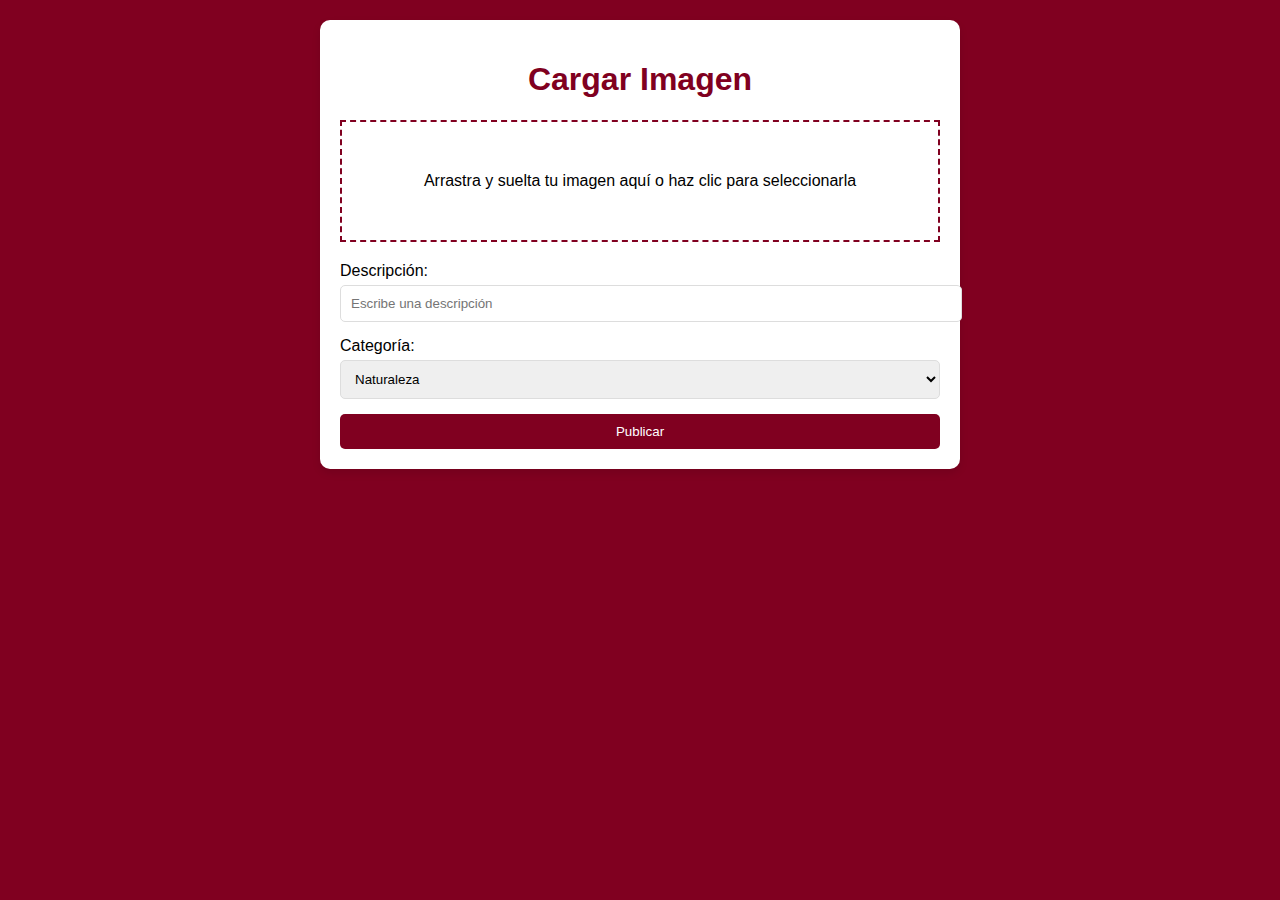
<file: html/upload.html>
<!DOCTYPE html>
<html lang="es">
<head>
    <meta charset="UTF-8">
    <meta name="viewport" content="width=device-width, initial-scale=1.0">
    <title>Cargar Imagen</title>
    <style>
        body {
            font-family: Arial, sans-serif;
            background-color: #800020;
            color: white;
            margin: 0;
            padding: 20px;
        }

        .container {
            max-width: 600px;
            margin: 0 auto;
            background-color: #fff;
            padding: 20px;
            border-radius: 10px;
            box-shadow: 0 4px 8px rgba(0, 0, 0, 0.1);
            color: black;
        }

        h1 {
            text-align: center;
            color: #800020;
        }

        .drop-area {
            border: 2px dashed #800020;
            padding: 50px;
            text-align: center;
            cursor: pointer;
            margin-bottom: 20px;
        }

        .drop-area:hover {
            background-color: #f7f7f7;
        }

        .drop-area img {
            max-width: 100%;
            height: auto;
            display: none;
        }

        .description, .category {
            margin-bottom: 15px;
        }

        input, select {
            width: 100%;
            padding: 10px;
            border: 1px solid #ddd;
            border-radius: 5px;
            margin-top: 5px;
        }

        .submit-btn {
            background-color: #800020;
            color: white;
            padding: 10px;
            border: none;
            border-radius: 5px;
            cursor: pointer;
            width: 100%;
        }

        .submit-btn:hover {
            background-color: #670018;
        }
    </style>
</head>
<body>

    <div class="container">
        <h1>Cargar Imagen</h1>
        <div class="drop-area" id="drop-area">
            Arrastra y suelta tu imagen aquí o haz clic para seleccionarla
            <img id="preview" alt="Vista previa de la imagen" />
        </div>
        <div class="description">
            <label for="description">Descripción:</label>
            <input type="text" id="description" placeholder="Escribe una descripción">
        </div>
        <div class="category">
            <label for="category">Categoría:</label>
            <select id="category">
                <option value="Naturaleza">Naturaleza</option>
                <option value="Tecnología">Tecnología</option>
                <option value="Arte">Arte</option>
                <option value="Otros">Otros</option>
            </select>
        </div>
        <button class="submit-btn" onclick="submitPost()">Publicar</button>
    </div>

    <script>
        const dropArea = document.getElementById('drop-area');
        const preview = document.getElementById('preview');
        let uploadedImage = '';

        dropArea.addEventListener('click', () => {
            const input = document.createElement('input');
            input.type = 'file';
            input.accept = 'image/*';
            input.click();

            input.addEventListener('change', (e) => {
                const file = e.target.files[0];
                displayImage(file);
            });
        });

        dropArea.addEventListener('dragover', (e) => {
            e.preventDefault();
            dropArea.style.backgroundColor = '#f7f7f7';
        });

        dropArea.addEventListener('dragleave', () => {
            dropArea.style.backgroundColor = '';
        });

        dropArea.addEventListener('drop', (e) => {
            e.preventDefault();
            dropArea.style.backgroundColor = '';
            const file = e.dataTransfer.files[0];
            displayImage(file);
        });

        function displayImage(file) {
            const reader = new FileReader();
            reader.onload = (e) => {
                uploadedImage = e.target.result;
                preview.src = uploadedImage;
                preview.style.display = 'block';
            };
            reader.readAsDataURL(file);
        }

        function submitPost() {
            const description = document.getElementById('description').value;
            const category = document.getElementById('category').value;

            const newPost = {
                image: uploadedImage,
                description: description,
                category: category
            };

            let posts = JSON.parse(localStorage.getItem('posts')) || [];
            posts.push(newPost);
            localStorage.setItem('posts', JSON.stringify(posts));
            window.location.href = 'gallery.html'; // Redirige a la página de la galería
        }
    </script>

</body>
</html>
</file>
